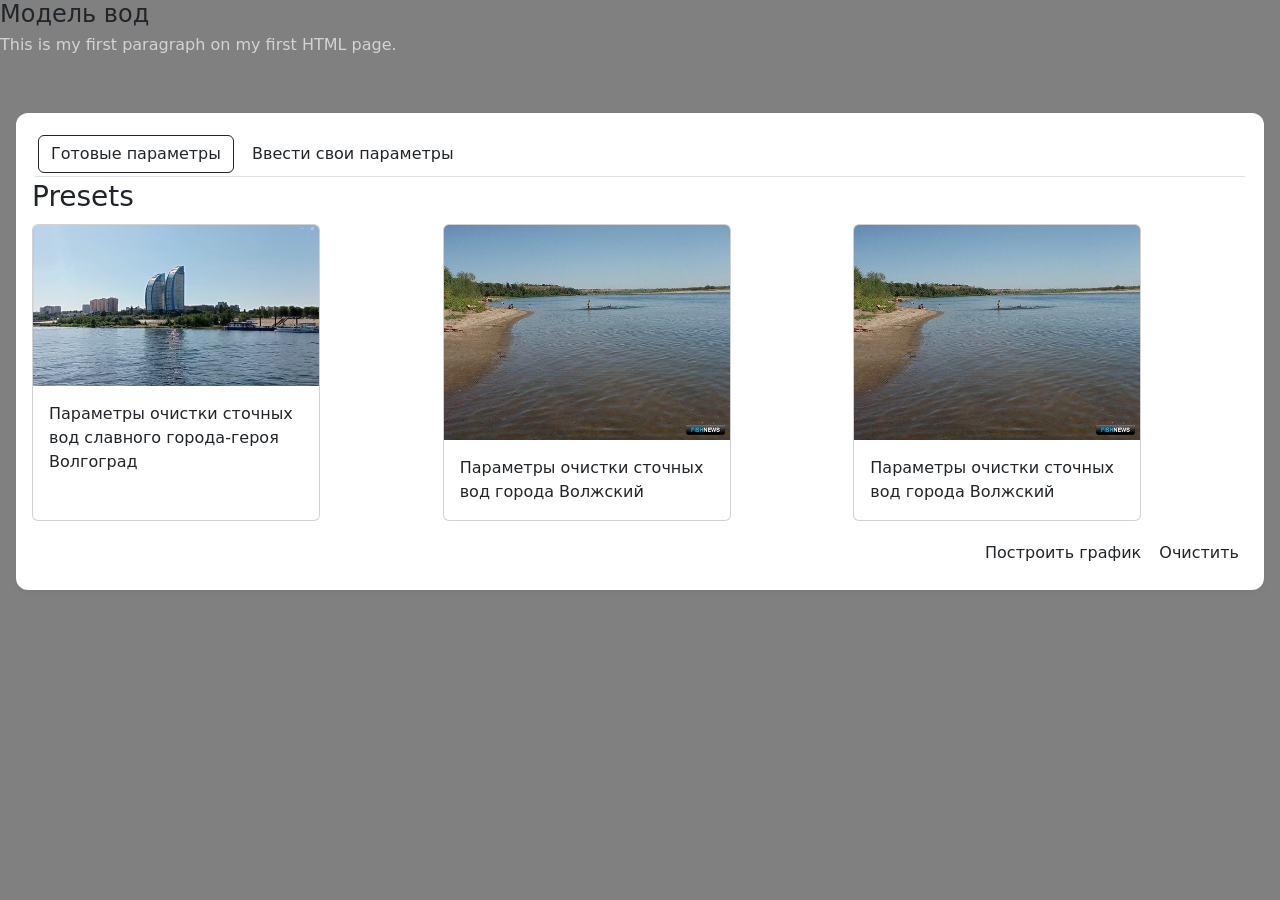
<file: core/index.html>
<!DOCTYPE html>
<html lang="en">
<head>
    <meta charset="UTF-8">
    <meta name="viewport" content="width=device-width, initial-scale=1.0">
    <title>Ecology Model</title>
    
    <link rel="stylesheet" href="./static/CSS/style.css"/>
    <link rel="stylesheet" href="./static/CSS/tabs.css"/>
    <link rel="stylesheet" href="./static/CSS/cards.css"/>
    
    <link rel="stylesheet" href="./static/CSS/bootstrap.min.css"/>

    <script src="./static/JS/tabs.js" async></script>
    <script src="./static/JS/cards.js" async></script>
    <script src="./static/JS/form.js" async></script>

    <script src="./static/JS/bootstrap.min.js" async></script>
    <script src="./static/JS/bootstrap.js" async></script>

    <style>

    body {
        background-color: gray;
    }

    </style>
</head>
<body>

    <div class="page-container">

        <div class="page-header">

            <h2>Модель вод</h2>
            
            <div class="subtitle">This is my first paragraph on my first HTML page.</div>
        </div>

        <div class="main-content">
            <div class="results-area">
                <div class="results-card p-3 m-3">
                    
                    <!--nav tabs-->
                    <div class="nav-tabs" id="navTabs">
                        <input type="radio" class="btn-check" name="options-form-tabs" id="presets" autocomplete="off" checked>
                        <label class="btn" for="presets">Готовые параметры</label>
                        
                        <input type="radio" class="btn-check" name="options-form-tabs" id="customParams" autocomplete="off">
                        <label class="btn" for="customParams">Ввести свои параметры</label>
                    </div>

                    <form id="form"> 
                        
                        <!--grid of presets-->
                        <div class="option" id="presets" checked>

                            <h3>Presets</h3>

                            <div class="row g-3 row-cols-1 row-cols-md-2 row-cols-lg-3">
                            
                                <div class="col form-field">

                                    <div class="card"
                                    name="options-presets"
                                    id="volgograd"
                                    style="width: 18rem;">
                                        <img src="./static/Assets/Images/Volgograd.png" class="card-img-top" alt="Волгоград">
                                        <div class="card-body">
                                            <p class="card-text">
                                                Параметры очистки сточных вод славного города-героя Волгоград
                                            </p>
                                        </div>
                                    </div>
                                </div>
                                
                                <div class="col form-field">

                                    <div class="card"
                                    name="options-presets"
                                    id="volzhsky"
                                    style="width: 18rem;">
                                        <img src="./static/Assets/Images/Volzhsky.jpg" class="card-img-top" alt="Волжский">
                                        <div class="card-body">
                                            <p class="card-text">
                                                Параметры очистки сточных вод города Волжский
                                            </p>
                                        </div>
                                    </div>
                                </div>
                                
                                <div class="col form-field">

                                    <div class="card"
                                    name="options-presets"
                                    id="tomsk"
                                    style="width: 18rem;">
                                        <img src="./static/Assets/Images/Volzhsky.jpg" class="card-img-top" alt="Волжский">
                                        <div class="card-body">
                                            <p class="card-text">
                                                Параметры очистки сточных вод города Волжский
                                            </p>
                                        </div>
                                    </div>
                                </div>
                                
                            </div>
                        </div>

                        <!--form for custom parameters-->
                        <div class="option" id="customParams">

                            <h3>Custom params</h3>

                            <div class="row g-3 row-cols-1 row-cols-md-2 row-cols-lg-3">
                            
                                <div class="form-floating mb-3">
                                    <input type="email" class="form-control" id="floatingInput" placeholder="name@example.com">
                                    <label for="floatingInput">Email address</label>
                                </div>
                                <div class="form-floating">
                                    <input type="password" class="form-control" id="floatingPassword" placeholder="Password">
                                    <label for="floatingPassword">Password</label>
                                </div>
        
                                <div class="col form-field form-floating mb-3">
                                    <input id="test_input_1" placeholder="test input 1" class="form-control"/>
                                    <label for="test_input_1">Label</label>
                                </div>
                                
                                <div class="col form-field form-floating mb-3">
                                    <input id="test_input_2" placeholder="test input 2" class="form-control"/>
                                    <label for="test_input_2">Label</label>
                                </div>
        
                                <div class="col form-field form-floating mb-3">
                                    <input id="test_input_3" placeholder="test input 2" class="form-control"/>
                                    <label for="test_input_3">Label</label>
                                </div>
        
                                <div class="col form-field form-floating mb-3">
                                    <input id="test_input_4" placeholder="test input 2" class="form-control"/>
                                    <label for="test_input_4">Label</label>
                                </div>
        
                                <div class="col form-field form-floating mb-3">
                                    <input id="test_input_5" placeholder="test input 2" class="form-control"/>
                                    <label for="test_input_5">Label</label>
                                </div>
        
                                <div class="col form-field form-floating mb-3">
                                    <input id="test_input_6" placeholder="test input 2" class="form-control"/>
                                    <label for="test_input_6">Label</label>
                                </div>
                                
                                
                            </div>
                        </div>
                        
                        <div class="d-flex justify-content-end pt-1 mt-1">
                            <button class="p-1 m-1 btn" type="button" id="sendButton" >Построить график</button>
                            <button class="p-1 m-1 btn" type="button" id="resetButton">Очистить</button>
                        </div>
                    </form>
                </div>              
            </div>
        </div>
    </div>
    
</body>
</html>
</file>
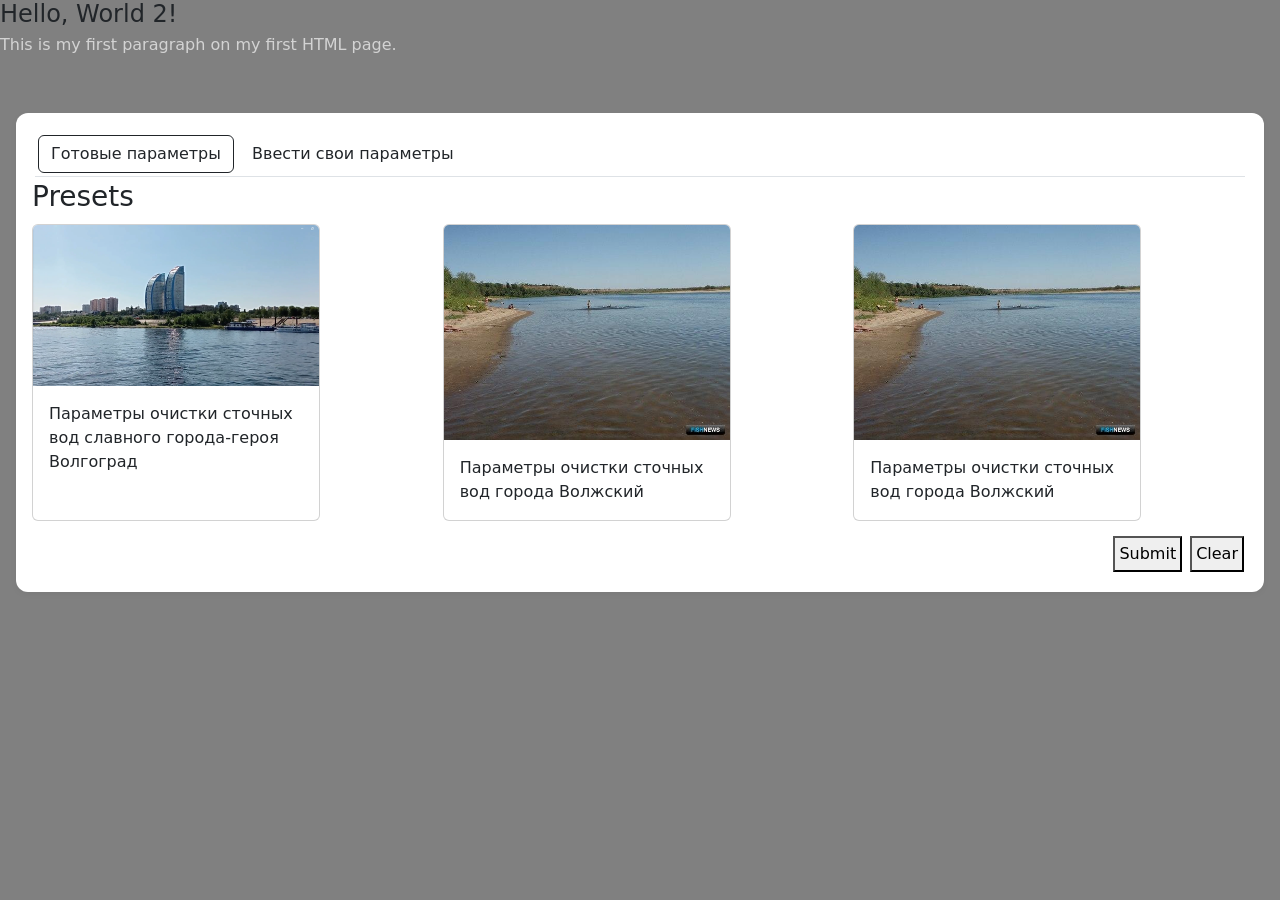
<file: core/front/index.html>
<!DOCTYPE html>
<html lang="en">
<head>
    <meta charset="UTF-8">
    <meta name="viewport" content="width=device-width, initial-scale=1.0">
    <title>Ecology Model</title>
    
    <link rel="stylesheet" href="./CSS/style.css"/>
    <link rel="stylesheet" href="./CSS/tabs.css"/>
    
    <link rel="stylesheet" href="./CSS/bootstrap.min.css"/>

    <script src="./JS/tabs.js" async></script>
    <script src="./JS/bootstrap.min.js" async></script>
    <script src="./JS/bootstrap.js" async></script>

    <style>

    body {
        background-color: gray;
    }

    </style>
</head>
<body>

    <div class="page-container">

        <div class="page-header">

            <h2>Hello, World 2!</h2>
            
            <div class="subtitle">This is my first paragraph on my first HTML page.</div>
        </div>

        <div class="main-content">
            <div class="results-area">
                <div class="results-card p-3 m-3">
                    
                    <!--nav tabs-->
                    <div class="nav-tabs" id="navTabs">
                        <input type="radio" class="btn-check" name="options-base" id="presets" autocomplete="off" checked>
                        <label class="btn" for="presets">Готовые параметры</label>
                        
                        <input type="radio" class="btn-check" name="options-base" id="customParams" autocomplete="off">
                        <label class="btn" for="customParams">Ввести свои параметры</label>
                    </div>

                    <form id="form"> 
                        
                        <!--grid of presets-->
                        <div class="option" id="presets" checked>

                            <h3>Presets</h3>

                            <div class="row g-3 row-cols-1 row-cols-md-2 row-cols-lg-3">
                            
                                <div class="col form-field">

                                    <div class="card" style="width: 18rem;">
                                        <img src="./Assets/Images/Volgograd.png" class="card-img-top" alt="Волгоград">
                                        <div class="card-body">
                                            <p class="card-text">
                                                Параметры очистки сточных вод славного города-героя Волгоград
                                            </p>
                                        </div>
                                    </div>
                                </div>
                                
                                <div class="col form-field">

                                    <div class="card" style="width: 18rem;">
                                        <img src="./Assets/Images/Volzhsky.jpg" class="card-img-top" alt="Волжский">
                                        <div class="card-body">
                                            <p class="card-text">
                                                Параметры очистки сточных вод города Волжский
                                            </p>
                                        </div>
                                    </div>
                                </div>
                                
                                <div class="col form-field">

                                    <div class="card" style="width: 18rem;">
                                        <img src="./Assets/Images/Volzhsky.jpg" class="card-img-top" alt="Волжский">
                                        <div class="card-body">
                                            <p class="card-text">
                                                Параметры очистки сточных вод города Волжский
                                            </p>
                                        </div>
                                    </div>
                                </div>
                                
                            </div>
                        </div>

                        <!--form for custom parameters-->
                        <div class="option" id="customParams">

                            <h3>Custom params</h3>

                            <div class="row g-3 row-cols-1 row-cols-md-2 row-cols-lg-3">
                            
                                <div class="form-floating mb-3">
                                    <input type="email" class="form-control" id="floatingInput" placeholder="name@example.com">
                                    <label for="floatingInput">Email address</label>
                                </div>
                                <div class="form-floating">
                                    <input type="password" class="form-control" id="floatingPassword" placeholder="Password">
                                    <label for="floatingPassword">Password</label>
                                </div>
        
                                <div class="col form-field form-floating mb-3">
                                    <input id="test_input_1" placeholder="test input 1" class="form-control"/>
                                    <label for="test_input_1">Label</label>
                                </div>
                                
                                <div class="col form-field form-floating mb-3">
                                    <input id="test_input_2" placeholder="test input 2" class="form-control"/>
                                    <label for="test_input_2">Label</label>
                                </div>
        
                                <div class="col form-field form-floating mb-3">
                                    <input id="test_input_3" placeholder="test input 2" class="form-control"/>
                                    <label for="test_input_3">Label</label>
                                </div>
        
                                <div class="col form-field form-floating mb-3">
                                    <input id="test_input_4" placeholder="test input 2" class="form-control"/>
                                    <label for="test_input_4">Label</label>
                                </div>
        
                                <div class="col form-field form-floating mb-3">
                                    <input id="test_input_5" placeholder="test input 2" class="form-control"/>
                                    <label for="test_input_5">Label</label>
                                </div>
        
                                <div class="col form-field form-floating mb-3">
                                    <input id="test_input_6" placeholder="test input 2" class="form-control"/>
                                    <label for="test_input_6">Label</label>
                                </div>
                                
                                
                            </div>
                        </div>
                        
                        <div class="d-flex justify-content-end pt-1 mt-1">
                            <button class="p-1 m-1" >Submit</button>
                            <button class="p-1 m-1">Clear</button>
                        </div>
                    </form>
                </div>              
            </div>
        </div>
    </div>
    
</body>
</html>
</file>
<file: core/static/CSS/style.css>
:root {
    --text-light: lightgray;
}

.input-form {
    display: grid;
    background-color: aquamarine;
    gap: 12px;
}


.nav-tabs {
    background-color: aliceblue;
}


.page-container {
    max-width: 1400px;
    margin: 0 auto;
    display: flex;
    flex-direction: column;
    gap: 24px;
}
.page-header {
    margin-bottom: 16px;
}
.page-header h2 {
    margin: 0;
    font-size: 24px;
    font-weight: 400;
}
.page-header .subtitle {
    color: var(--text-light);
    margin-top: 4px;
}

.filters-row {
    display: flex;
    gap: 16px;
    margin-bottom: 16px;
    flex-wrap: wrap;
}
.filter-field {
    min-width: 200px;
}


.form-field {

    display: grid;
    padding: 3px;
}



.stat-card {
    background: white;
    border-radius: 8px;
    padding: 16px;
    min-width: 120px;
    box-shadow: 0 1px 3px rgba(0,0,0,0.1);
}
.stat-card .value {
    font-size: 28px;
    font-weight: 500;
}
.stat-card .label {
    color: var(--nuxeo-text-light);
    font-size: 12px;
    text-transform: uppercase;
}


.results-card {
    background: white;
    border-radius: 12px;
    box-shadow: 0 2px 6px rgba(0, 0, 0, 0.05);
    overflow: hidden;
}


.main-content {
    display: flex;
    gap: 24px;
}

.results-area {
    flex: 1;
}

.results-header {
    padding: 16px 20px;
    border-bottom: 1px solid var(--nuxeo-border, #e0e0e0);
    display: flex;
    align-items: center;
    justify-content: space-between;
}



.sla-badge {
    display: inline-block;
    padding: 4px 8px;
    border-radius: 12px;
    font-size: 11px;
    font-weight: 500;
}
.sla-badge.overdue { background: #fee2e2; color: #dc2626; }
.sla-badge.warning { background: #fef3c7; color: #d97706; }
.sla-badge.ontrack { background: #d1fae5; color: #059669; }

.dialog-content {
    padding: 16px;
    min-width: 400px;
}
.dialog-buttons {
    padding: 16px;
    display: flex;
    justify-content: flex-end;
    gap: 8px;
}

.search-card {
    background: white;
    border-radius: 12px;
    box-shadow: 0 2px 6px rgba(0, 0, 0, 0.05);
    padding: 24px;
}

.search-form {
    display: grid;
    grid-template-columns: repeat(auto-fit, minmax(250px, 1fr));
    gap: 16px;
    margin-bottom: 16px;
}
</file>
<file: core/static/CSS/tabs.css>
.nav-tabs {
    padding: 3px;
    margin: 3px;
    background-color: white;
}

.option {
    display: none;
}


.option[checked] {
    display: block;
}
</file>
<file: core/static/CSS/cards.css>
.card{
    transition-property: scale;
    transition-duration: 200ms;
}

.card:hover {
    scale: 1.05;
}

.card[checked] {
    background-color: lightblue;
}
</file>
<file: core/front/CSS/style.css>
:root {
    --text-light: lightgray;
}

.input-form {
    display: grid;
    background-color: aquamarine;
    gap: 12px;
}


.nav-tabs {
    background-color: aliceblue;
}


.page-container {
    max-width: 1400px;
    margin: 0 auto;
    display: flex;
    flex-direction: column;
    gap: 24px;
}
.page-header {
    margin-bottom: 16px;
}
.page-header h2 {
    margin: 0;
    font-size: 24px;
    font-weight: 400;
}
.page-header .subtitle {
    color: var(--text-light);
    margin-top: 4px;
}

.filters-row {
    display: flex;
    gap: 16px;
    margin-bottom: 16px;
    flex-wrap: wrap;
}
.filter-field {
    min-width: 200px;
}


.form-field {

    display: grid;
    padding: 3px;
}



.stat-card {
    background: white;
    border-radius: 8px;
    padding: 16px;
    min-width: 120px;
    box-shadow: 0 1px 3px rgba(0,0,0,0.1);
}
.stat-card .value {
    font-size: 28px;
    font-weight: 500;
}
.stat-card .label {
    color: var(--nuxeo-text-light);
    font-size: 12px;
    text-transform: uppercase;
}


.results-card {
    background: white;
    border-radius: 12px;
    box-shadow: 0 2px 6px rgba(0, 0, 0, 0.05);
    overflow: hidden;
}


.main-content {
    display: flex;
    gap: 24px;
}

.results-area {
    flex: 1;
}

.results-header {
    padding: 16px 20px;
    border-bottom: 1px solid var(--nuxeo-border, #e0e0e0);
    display: flex;
    align-items: center;
    justify-content: space-between;
}



.sla-badge {
    display: inline-block;
    padding: 4px 8px;
    border-radius: 12px;
    font-size: 11px;
    font-weight: 500;
}
.sla-badge.overdue { background: #fee2e2; color: #dc2626; }
.sla-badge.warning { background: #fef3c7; color: #d97706; }
.sla-badge.ontrack { background: #d1fae5; color: #059669; }

.dialog-content {
    padding: 16px;
    min-width: 400px;
}
.dialog-buttons {
    padding: 16px;
    display: flex;
    justify-content: flex-end;
    gap: 8px;
}

.search-card {
    background: white;
    border-radius: 12px;
    box-shadow: 0 2px 6px rgba(0, 0, 0, 0.05);
    padding: 24px;
}

.search-form {
    display: grid;
    grid-template-columns: repeat(auto-fit, minmax(250px, 1fr));
    gap: 16px;
    margin-bottom: 16px;
}
</file>
<file: core/front/CSS/tabs.css>
.nav-tabs {
    padding: 3px;
    margin: 3px;
    background-color: white;
}

.option {
    display: none;
}


.option[checked] {
    display: block;
}
</file>
